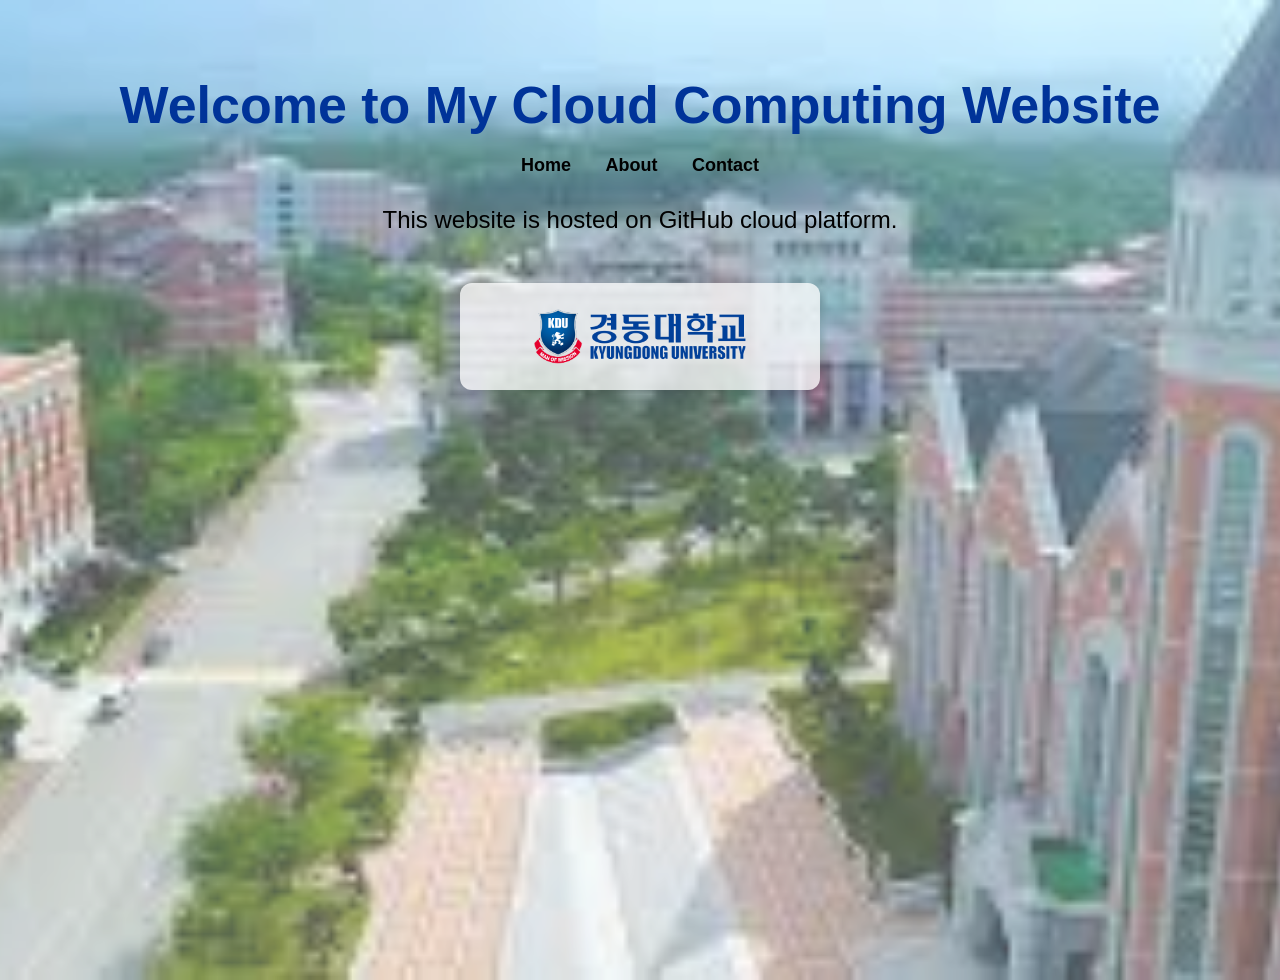
<file: index.html>
<!DOCTYPE html>
<html>
<head>
    <title>My Cloud Website</title>
    <link rel="stylesheet" href="style.css">
</head>
<body class="home-page">
    <div class="overlay">
        <h1>Welcome to My Cloud Computing Website</h1>

        <nav>
            <a href="index.html">Home</a>
            <a href="about.html">About</a>
            <a href="contact.html">Contact</a>
        </nav>

        <p>This website is hosted on GitHub cloud platform.</p>

         <img src="logo.png" alt="University Logo" class="logo">
    </div>
</body>
</html>
</file>
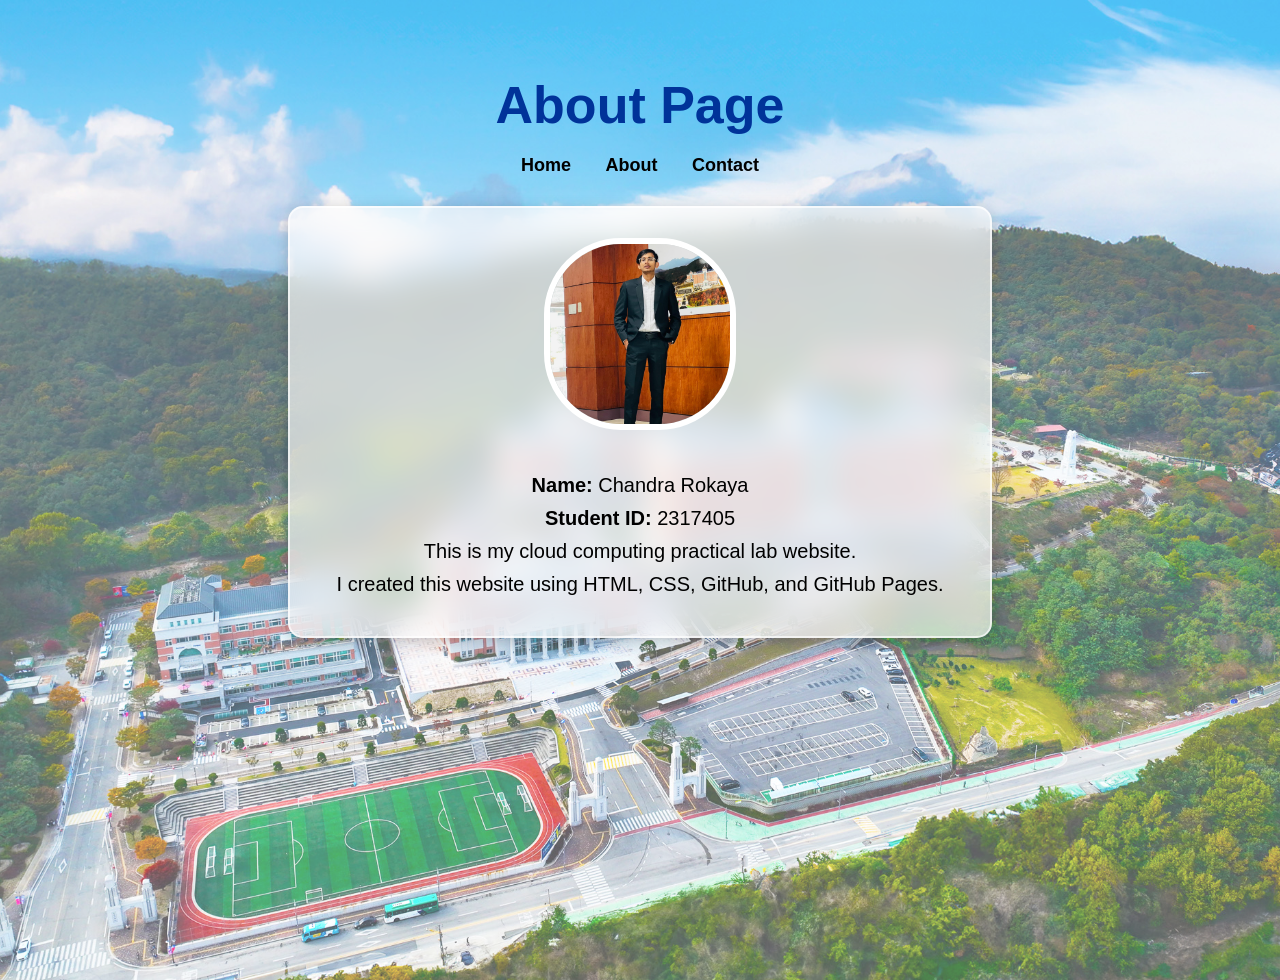
<file: about.html>
<!DOCTYPE html>
<html>
<head>
    <title>About Page</title>
    <link rel="stylesheet" href="style.css">
</head>
<body class="about-page">
    <div class="overlay">
        <h1>About Page</h1>

        <nav>
            <a href="index.html">Home</a>
            <a href="about.html">About</a>
            <a href="contact.html">Contact</a>
        </nav>

        <div class="card">
            <img src="profile.jpg" alt="Profile Photo" class="profile">

            <p><strong>Name:</strong> Chandra Rokaya</p>
            <p><strong>Student ID:</strong> 2317405</p>
            <p>This is my cloud computing practical lab website.</p>
            <p>I created this website using HTML, CSS, GitHub, and GitHub Pages.</p>
        </div>
    </div>
</body>
</html>
</file>
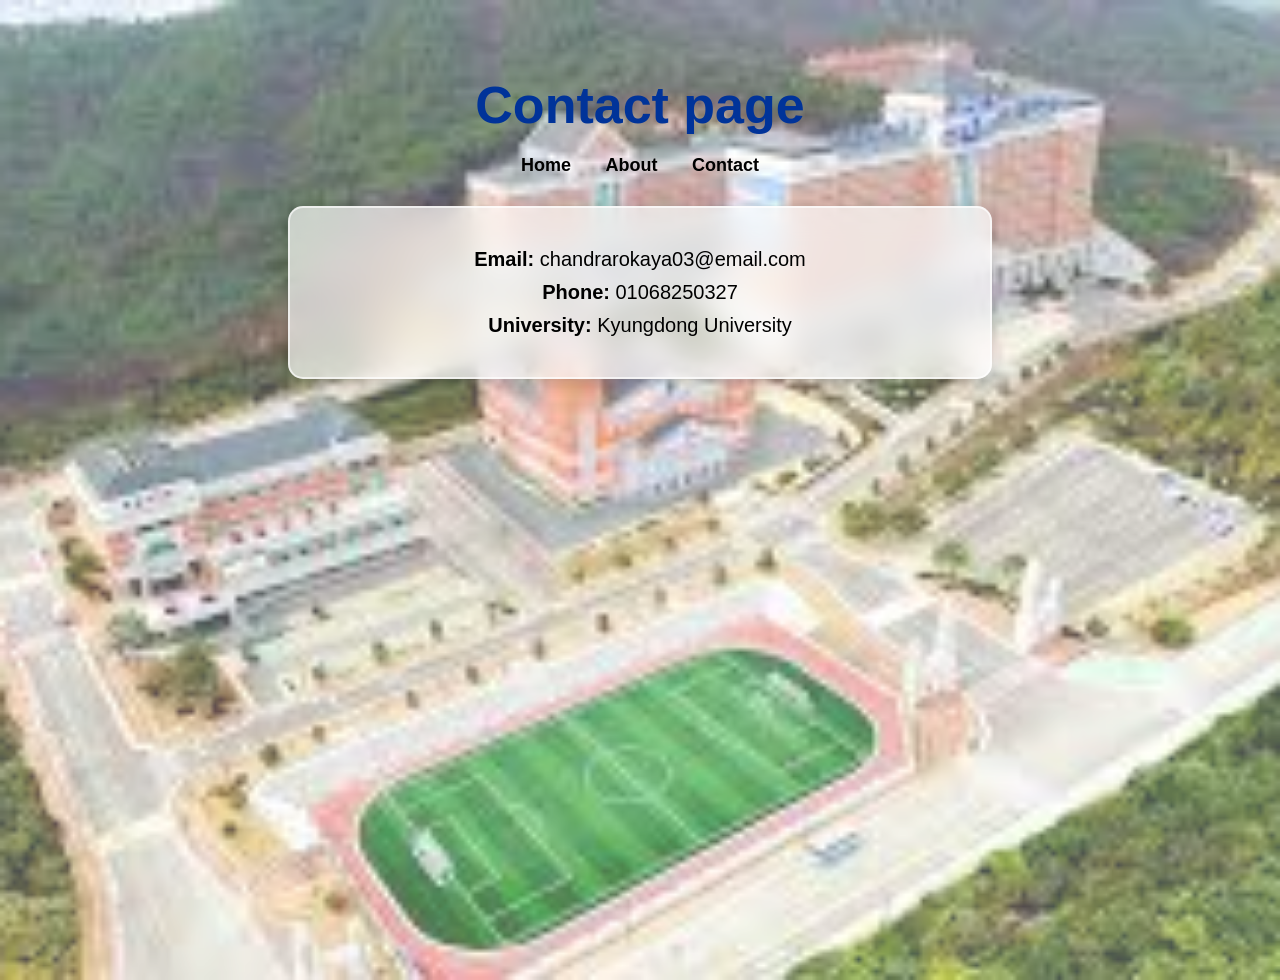
<file: contact.html>
<!DOCTYPE html>
<html>
<head>
    <title>Contact Me</title>
    <link rel="stylesheet" href="style.css">
</head>
<body class="contact-page">
    <div class="overlay">
        <h1>Contact page</h1>

        <nav>
            <a href="index.html">Home</a>
            <a href="about.html">About</a>
            <a href="contact.html">Contact</a>
        </nav>

        <div class="card">
            <p><strong>Email:</strong> chandrarokaya03@email.com</p>
            <p><strong>Phone:</strong> 01068250327</p>
            <p><strong>University:</strong> Kyungdong University</p>
        </div>
    </div>
</body>
</html>
</file>
<file: style.css>
body {
    margin: 0;
    padding: 0;
    font-family: Arial, sans-serif;
    text-align: center;
    background-size: cover;
    background-position: center;
    background-repeat: no-repeat;
    min-height: 100vh;
}

/* Different background image for each page */
body.home-page {
    background-image: url('home.jpg');
}

body.about-page {
    background-image: url('about.jpg');
}

body.contact-page {
    background-image: url('contact.jpg');
}

/* Light transparent overlay */
.overlay {
    min-height: 100vh;
    background: rgba(255, 255, 255, 0.30);
    padding: 40px 20px;
}

h1 {
    color: #003399;
    font-size: 52px;
    margin-bottom: 20px;
}

nav {
    margin-bottom: 30px;
}

nav a {
    margin: 0 15px;
    text-decoration: none;
    font-weight: bold;
    color: #000;
    font-size: 18px;
}

nav a:hover {
    color: #003399;
}

p {
    font-size: 24px;
      color: #000;
}

.card {
    max-width: 640px;
    margin: 30px auto;
    width: 60%%;
    padding: 30px;
    border-radius: 15px;
    background: rgba(255, 255, 255, 0.65);
    backdrop-filter: blur(15px);
    -webkit-backdrop-filter: blur(15px);
    border: 2px solid rgba(255, 255, 255, 0.65);
    box-shadow: 0 4px 15px rgba(0, 0, 0, 0.20);
}

.logo {
    width: 320px;
    height: auto;
    margin-top: 25px;
    background: rgba(255, 255, 255, 0.75);
    padding: 12px 20px;
    border-radius: 12px;
    box-shadow: 0 4px 12px rgba(0, 0, 0, 0.15);
    
}


.profile {
    width: 180px;
    height: 180px;
    border-radius: 40%;
    object-fit: cover;
    margin-bottom: 30px;
   border: 6px solid #ffffff;
}
.card p {
    margin: 10px 0;
    font-size: 20px;
}

@media (max-width: 768px) {
    h1 {
        font-size: 36px;
    }

 nav a {
        display: inline-block;
        margin: 8px;
        font-size: 16px;
    }

    .card {
        width: 80%;
        padding: 25px;
    }

    .card p,
    p {
        font-size: 18px;
    }
}
</file>
